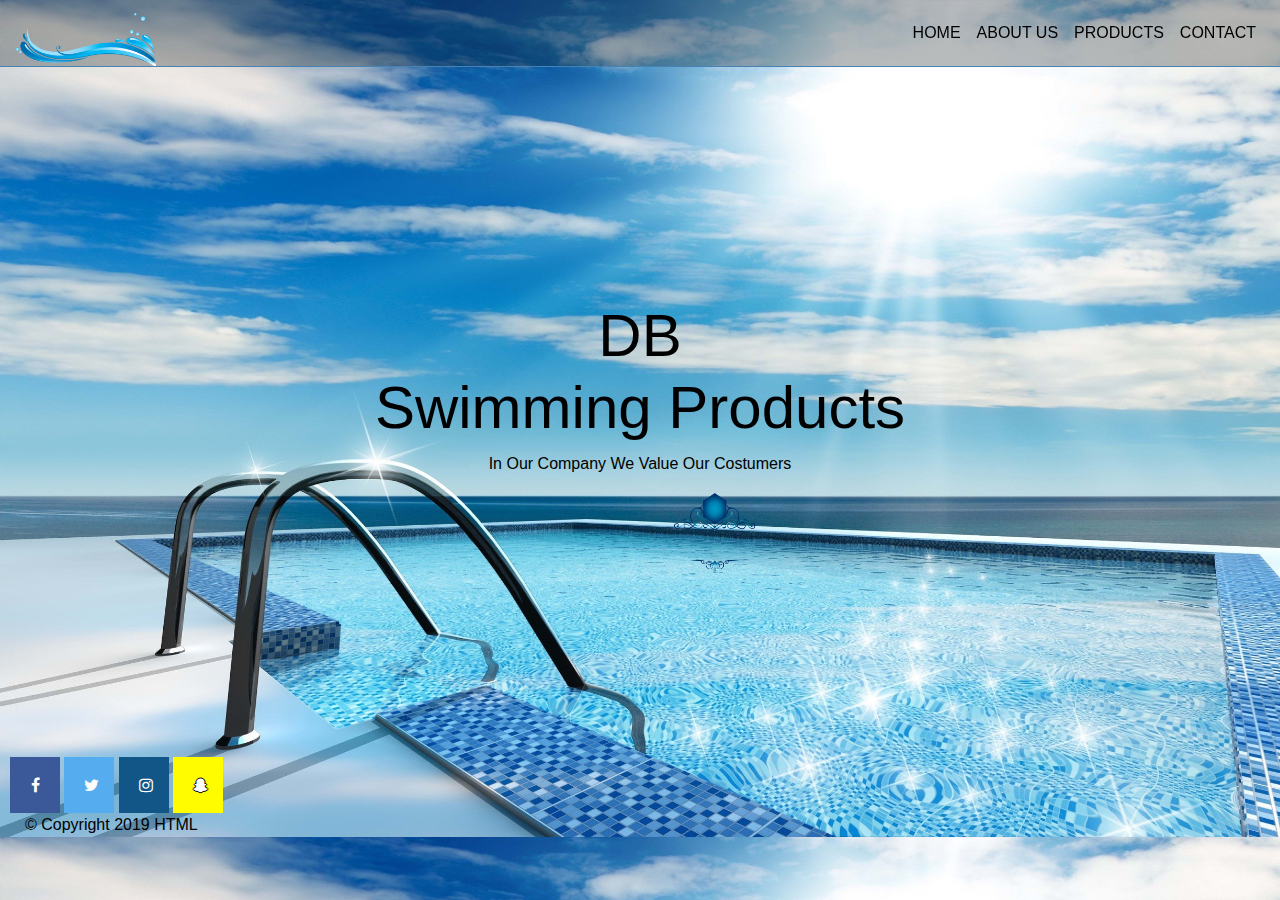
<file: index.html>
<!doctype html>
<html lang="en">
  <head>
    <!-- Required meta tags -->
    <meta charset="utf-8">
    <meta name="viewport" content="width=device-width, initial-scale=1, shrink-to-fit=no">

    <!-- Bootstrap CSS -->
    <link rel="stylesheet" href="https://stackpath.bootstrapcdn.com/bootstrap/4.3.1/css/bootstrap.min.css" integrity="sha384-ggOyR0iXCbMQv3Xipma34MD+dH/1fQ784/j6cY/iJTQUOhcWr7x9JvoRxT2MZw1T" crossorigin="anonymous">
    <link rel="stylesheet" href="lib/css/styles.css">
    <link rel="stylesheet" href="https://cdnjs.cloudflare.com/ajax/libs/font-awesome/4.7.0/css/font-awesome.min.css">
    <title></title>
  </head>
  <body>

  <nav class="navbar navbar-expand-lg fixed-top">
  
    <button class="navbar-toggler" type="button" data-toggle="collapse" data-target="#navigation-bar" aria-controls="navbarTogglerDemo03" aria-expanded="false" aria-label="Toggle navigation">
      <span class="navbar-toggler-icon">&#9776;</span>
    </button>
     <a class="navbar-brand" href="#"><img src="img/wavylogo.w.gif" class="img-fluid"></a>

    <div class="collapse navbar-collapse" id="navigation-bar">
      <ul class="navbar-nav ml-auto">
        <li class="nav-item"><a class="nav-link" href="index.html">HOME</a></li>
        <li class="nav-item"><a class="nav-link" href="about.html">ABOUT US</a></li>
        <li class="nav-item"><a class="nav-link" href="product.html">PRODUCTS</a></li>
        <li class="nav-item"><a class="nav-link" href="contact.html">CONTACT</a></li>
      </ul>
    </div>  
  </nav>

  <div>
  <h1 class="product-tittle">DB<br>Swimming Products</h1>
  <p class="subtittle">In Our Company We Value Our Costumers</p>
  <img src="img/logo.png" class="decor">
  </div>

  <!-- Optional JavaScript -->
  <!-- jQuery -->
  <script src="https://code.jquery.com/jquery-3.3.1.slim.min.js" integrity="sha384-q8i/X+965DzO0rT7abK41JStQIAqVgRVzpbzo5smXKp4YfRvH+8abtTE1Pi6jizo" crossorigin="anonymous"></script>
 
  <div class="social">
    <a href="#" class="fa fa-facebook"></a>
    <a href="#" class="fa fa-twitter"></a>
    <a href="#" class="fa fa-instagram"></a>
    <a href="#" class="fa fa-snapchat-ghost"></a>
  </div>

  <div>
  <footer>&COPY; Copyright 2019 HTML</footer>
  </div>
  
  </body>
</html>
</file>
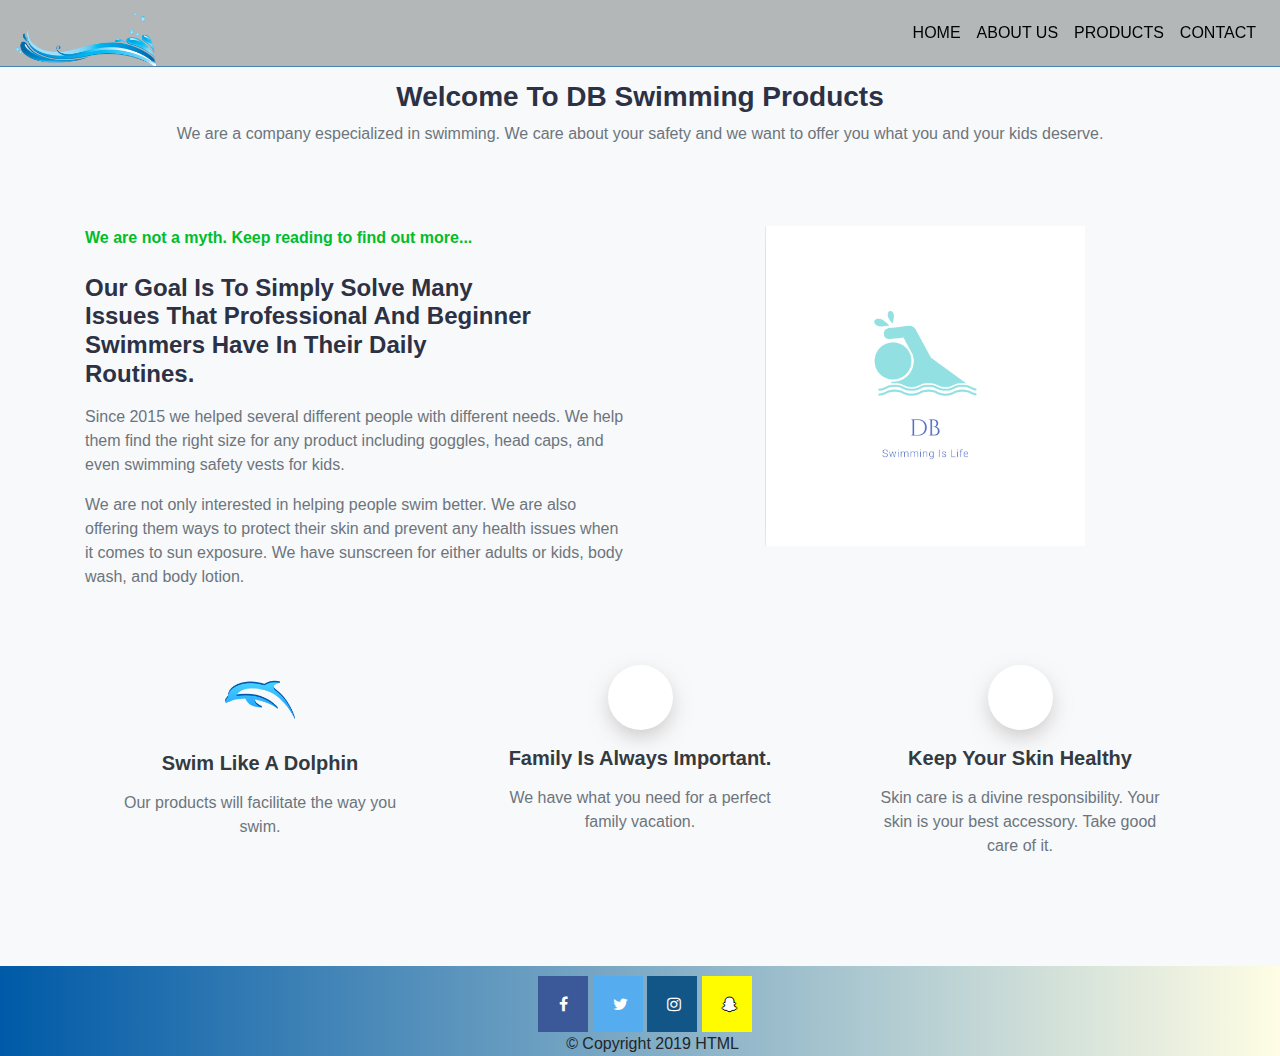
<file: about.html>
<!DOCTYPE html>
<html lang="en">

<head>
  <meta charset="UTF-8">
  <meta name="viewport" content="width=device-width, initial-scale=1, shrink-to-fit=no">
  <link rel="stylesheet" href="https://stackpath.bootstrapcdn.com/bootstrap/4.3.1/css/bootstrap.min.css"
    integrity="sha384-ggOyR0iXCbMQv3Xipma34MD+dH/1fQ784/j6cY/iJTQUOhcWr7x9JvoRxT2MZw1T" crossorigin="anonymous">
  <link rel="stylesheet" href="lib/css/about.css">
  <link rel="stylesheet" href="https://cdnjs.cloudflare.com/ajax/libs/font-awesome/4.7.0/css/font-awesome.min.css">
  <meta http-equiv="X-UA-Compatible" content="ie=edge">
  <title>Who We Are</title>
</head>

<body>
  <nav class="navbar navbar-expand-lg fixed-top">

    <button class="navbar-toggler" type="button" data-toggle="collapse" data-target="#navigation-bar"
      aria-controls="navbarTogglerDemo03" aria-expanded="false" aria-label="Toggle navigation">
      <span class="navbar-toggler-icon">&#9776;</span>
    </button>

    <a class="navbar-brand" href="#"><img src="img/wavylogo.w.gif" class="img-fluid"></a>

    <div class="collapse navbar-collapse" id="navigation-bar">
      <ul class="navbar-nav ml-auto">
        <li class="nav-item"><a class="nav-link" href="index.html">HOME</a></li>
        <li class="nav-item"><a class="nav-link" href="about.html">ABOUT US</a></li>
        <li class="nav-item"><a class="nav-link" href="product.html">PRODUCTS</a></li>
        <li class="nav-item"><a class="nav-link" href="contact.html">CONTACT</a></li>
      </ul>
    </div>
  </nav>

  <section class="section_all bg-light" id="about">
    <div class="container">
      <div class="row">
        <div class="col-lg-12">
          <div class="section_title_all text-center">
            <h3 class="font-weight-bold">Welcome To <span class="text-custom">DB Swimming Products</span></h3>
            <p class="section_subtitle mx-auto text-muted"> We are a company especialized in swimming. 
             We care about your safety and we want to offer you what you and your kids deserve.</p>
            <div class="">
              <i class=""></i>
            </div>
          </div>
        </div>
      </div>

      <div class="row vertical_content_manage mt-5">
        <div class="col-lg-6">
          <div class="about_header_main mt-3">
            <div class="about_icon_box">
              <p class="text_custom font-weight-bold">We are not a myth. Keep reading to find out more... </p>
            </div>
            <h4 class="about_heading text-capitalize font-weight-bold mt-4">Our goal is to simply solve many issues that professional
              and beginner swimmers have in their daily routines.</h4>
            <p class="text-muted mt-3">Since 2015 we helped several different people with different needs. We help them find 
              the right size for any product including goggles, head caps, and even swimming safety vests for kids.</p>

            <p class="text-muted mt-3"> We are not only interested in helping people swim better. We are also offering them ways to 
              protect their skin and prevent any health issues when it comes to sun exposure. We have sunscreen for either adults or kids,
              body wash, and body lotion.</p>
          </div>
        </div>
        <div class="col-lg-6">
          <div class="img_about mt-3">
            <img src="img/DB.png" alt="" class="img-fluid2 mx-auto d-block">
          </div>
        </div>
      </div>

      <div class="row mt-3">
        <div class="col-lg-4">
          <div class="about_content_box_all mt-3">
            <div class="about_detail text-center">
              <div class="about_icon">
               <img src="img/dolphin.png" class="symbols">
              </div>
              <h5 class="text-dark text-capitalize mt-3 font-weight-bold">Swim Like A Dolphin</h5>
              <p class="edu_desc mt-3 mb-0 text-muted"> Our products will facilitate the way you swim. </p>
            </div>
          </div>
        </div>

        <div class="col-lg-4">
          <div class="about_content_box_all mt-3">
            <div class="about_detail text-center">
              <div class="about_icon">
               <i class="fas fa-paper-plane"></i>
              </div>
              <h5 class="text-dark text-capitalize mt-3 font-weight-bold">Family Is Always Important.</h5>
              <p class="edu_desc mb-0 mt-3 text-muted">We have what you need for a perfect family vacation.</p>
            </div>
          </div>
        </div>

        <div class="col-lg-4">
          <div class="about_content_box_all mt-3">
            <div class="about_detail text-center">
              <div class="about_icon">
               <i class="fas fa-paper-plane"></i>
              </div>
              <h5 class="text-dark text-capitalize mt-3 font-weight-bold">Keep your skin healthy</h5>
              <p class="edu_desc mb-0 mt-3 text-muted">Skin care is a divine responsibility. Your skin is your best accessory. Take good care of it.</p>
            </div>
          </div>
        </div>
      </div>
    </div>
  </section>

  <div class="social">
    <a href="#" class="fa fa-facebook"></a>
    <a href="#" class="fa fa-twitter"></a>
    <a href="#" class="fa fa-instagram"></a>
    <a href="#" class="fa fa-snapchat-ghost"></a>
  </div>

  <div>
  <footer>&COPY; Copyright 2019 HTML</footer>
  </div>

</body>

</html>
</file>
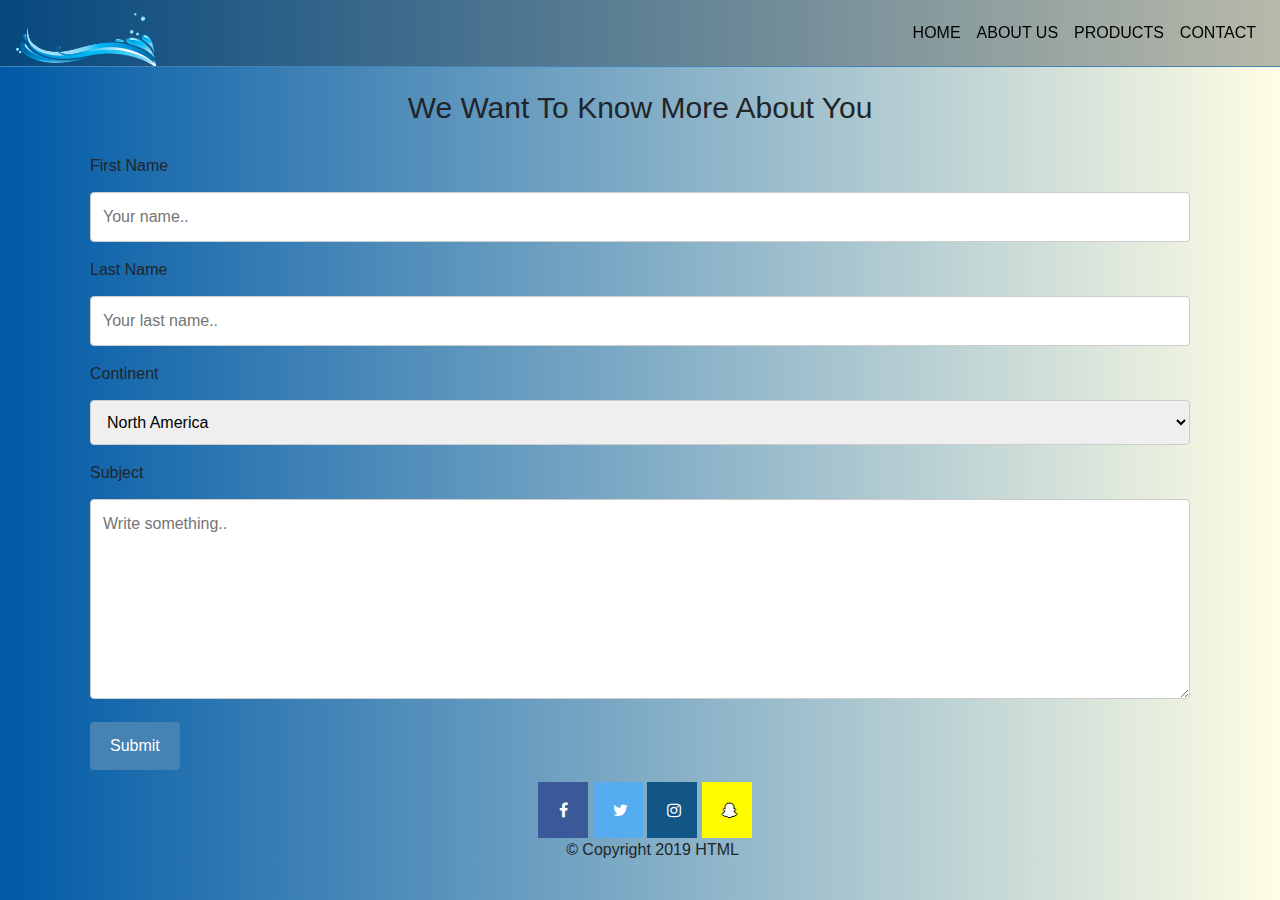
<file: contact.html>
<!doctype html>
<html lang="en">
  <head>
    <!-- Required meta tags -->
    <meta charset="utf-8">
    <meta name="viewport" content="width=device-width, initial-scale=1, shrink-to-fit=no">

    <!-- Bootstrap CSS -->
    <link rel="stylesheet" href="https://stackpath.bootstrapcdn.com/bootstrap/4.3.1/css/bootstrap.min.css" integrity="sha384-ggOyR0iXCbMQv3Xipma34MD+dH/1fQ784/j6cY/iJTQUOhcWr7x9JvoRxT2MZw1T" crossorigin="anonymous">
    <link rel="stylesheet" href="lib/css/contact.css">
    <link rel="stylesheet" href="https://cdnjs.cloudflare.com/ajax/libs/font-awesome/4.7.0/css/font-awesome.min.css">
    <title>Swimming Products</title>
  </head>
  <body>

      <nav class="navbar navbar-expand-lg fixed-top">
	
          <button class="navbar-toggler" type="button" data-toggle="collapse" data-target="#navigation-bar" aria-controls="navbarTogglerDemo03" aria-expanded="false" aria-label="Toggle navigation">
            <span class="navbar-toggler-icon">&#9776;</span>
          </button>
      
          <a class="navbar-brand" href="#"><img src="img/wavylogo.w.gif" class="img-fluid"></a>
      
          <div class="collapse navbar-collapse" id="navigation-bar">
            <ul class="navbar-nav ml-auto">
              <li class="nav-item"><a class="nav-link" href="index.html">HOME</a></li>
              <li class="nav-item"><a class="nav-link" href="about.html">ABOUT US</a></li>
              <li class="nav-item"><a class="nav-link" href="product.html">PRODUCTS</a></li>
              <li class="nav-item"><a class="nav-link" href="contact.html">CONTACT</a></li>
            </ul>
          </div>	
        </nav>

    <h1 class="contact">We Want To Know More About You</h1>

    <div class="container">
        <form action="action_page.php">
      
          <label for="fname">First Name</label>
          <input type="text" id="fname" name="firstname" placeholder="Your name.." required>
      
          <label for="lname">Last Name</label>
          <input type="text" id="lname" name="lastname" placeholder="Your last name.." required>
      
          <label for="continent">Continent</label>
          <select id="continent" name="continent">
            <option value="northamerica">North America</option>
            <option value="southamerica">South America</option>
            <option value="africa">Africa</option>
            <option value="europe">Europe</option>
            <option value="asia">Asia</option>
            <option value="australia">Australia</option> 
          </select>
      
          <label for="subject">Subject</label>
          <textarea id="subject" name="subject" placeholder="Write something.." style="height:200px"></textarea>
      
          <input type="submit" value="Submit">
      
        </form>
      </div>

    <!-- Optional JavaScript -->
    <!-- jQuery -->
    <script src="https://code.jquery.com/jquery-3.3.1.slim.min.js" integrity="sha384-q8i/X+965DzO0rT7abK41JStQIAqVgRVzpbzo5smXKp4YfRvH+8abtTE1Pi6jizo" crossorigin="anonymous"></script>
    
    <div class="social">
      <a href="#" class="fa fa-facebook"></a>
      <a href="#" class="fa fa-twitter"></a>
      <a href="#" class="fa fa-instagram"></a>
      <a href="#" class="fa fa-snapchat-ghost"></a>
    </div>
  
    <div>
    <footer>&COPY; Copyright 2019 HTML</footer>
    </div>

  </body>
</html>
</file>
<file: lib/css/styles.css>
/* This is going to be used for any modified/custom styling */
.navbar {
    border-bottom: 1px solid steelblue;
    font-family: 'Alegreya Sans', sans-serif;
    background: rgba(21, 31, 33, 0.3);
   
   
 }
  
 .product-tittle {
    text-align: center;
    margin-top: 300px;
    font-size: 60px;
 }
  
 body{
    color: black;
    font-family: 'Alegreya Sans', sans-serif;
    background: url(../../img/swimming.pool.jpg);
    background-size: cover;
 }
  
 .navbar-brand {
    height: 50px;
    width: 140px;
 }
  
 .nav-link {
    color: black;
    border: 15px  
 }
  
 /* Style all font awesome icons */
 .fa {
    padding: 20px;
    font-size: 30px;
    width: 50px;
    text-align: center;
    text-decoration: none;
   
  }
   /* Add a hover effect if you want */
  .fa:hover {
    opacity: 0.3;
  }
   /* Set a specific color for each brand */
   /* Facebook */
  .fa-facebook {
    background: #3B5998;
    color: white;
  }
   /* Twitter */
  .fa-twitter {
    background: #55ACEE;
    color: white;
  }
  /* Instagram */
  .fa-instagram {
    background: #125688;
    color: white;
  }
  
  .fa-snapchat-ghost {
    background: #fffc00;
    color: white;
    text-shadow: -1px 0 black, 0 1px black, 1px 0 black, 0 -1px black;
  }
  
  .social{
      margin-top: 185px;
      margin-left: 10px;
  }
  
  .subtittle{
      text-align: center;
  }
  
  footer{
      margin-left: 25px;
  }
  
  .decor{
      margin-left: 665px;
      height: 80px;
      width: 100px;
  }
</file>
<file: lib/css/about.css>
.navbar {
    border-bottom: 1px solid steelblue;
    font-family: 'Alegreya Sans', sans-serif;
	background: rgba(21, 31, 33, 0.3);
}

.navbar-brand {
    height: 50px;
	width: 140px;
}

.nav-link {
    color: black;
    border: 15px   
}

.who{
    text-align: center;
    margin-top: 100px;
}

 body{
    background: #005aa7; /* fallback for old browsers */
    background: -webkit-linear-gradient(to right, #005aa7, #fffde4); /* Chrome 10-25, Safari 5.1-6 */
    background: linear-gradient(to right, #005aa7, #fffde4); /* W3C, IE 10+/ Edge, Firefox 16+, Chrome 26+, Opera 12+, Safari 7+ */
}

h1, h2, h3, h4, h5, h6 {
    color: #2c3145;
}
a, a:hover, a:focus, a:active {
    text-decoration: none;
    outline: none;
}
ul {
    margin: 0;
    padding: 0;
    list-style: none;
}

.section_all {
    position: relative;
    padding-top: 80px;
    padding-bottom: 80px;
    min-height: 100vh;
}
.section-title {
    font-weight: 700;
    text-transform: capitalize;
    letter-spacing: 1px;
}

.section-subtitle {
    letter-spacing: 0.4px;
    line-height: 28px;
    max-width: 550px;
}

.section-title-border {
    background-color: #000;
    height: 1 3px;
    width: 44px;
}

.section-title-border-white {
    background-color: #fff;
    height: 2px;
    width: 100px;
}
.text_custom {
    color: #00bd2a;
}

.about_icon i {
    font-size: 22px;
    height: 65px;
    width: 65px;
    line-height: 65px;
    display: inline-block;
    background: #fff;
    border-radius: 35px;
    color: #00bd2a;
    box-shadow: 0 8px 20px -2px rgba(158, 152, 153, 0.5);
}

.about_header_main .about_heading {
    max-width: 450px;
    font-size: 24px;
}

.about_icon span {
    position: relative;
    top: -10px;
}

.about_content_box_all {
    padding: 28px;
}

.img-fluid2{
    height: 320px;
    width: 320px;
}

.symbols{
    height: 70px;
    width: 70px;
}

 /* Style all font awesome icons */
 .fa {
    padding: 20px;
    font-size: 30px;
    width: 50px;
    text-align: center;
    text-decoration: none;
   
  }
   /* Add a hover effect if you want */
  .fa:hover {
    opacity: 0.3;
  }
   /* Set a specific color for each brand */
   /* Facebook */
  .fa-facebook {
    background: #3B5998;
    color: white;
  }
   /* Twitter */
  .fa-twitter {
    background: #55ACEE;
    color: white;
  }
  /* Instagram */
  .fa-instagram {
    background: #125688;
    color: white;
  }
  
  .fa-snapchat-ghost {
    background: #fffc00;
    color: white;
    text-shadow: -1px 0 black, 0 1px black, 1px 0 black, 0 -1px black;
  }
  
  .social{
      text-align: center;
      margin-top: 10px;
      margin-left: 10px;
  }

  footer{
    text-align: center;
    margin-left: 25px;
}
</file>
<file: lib/css/contact.css>
/* Style inputs with type="text", select elements and textareas */
input[type=text], select, textarea {
    width: 100%; /* Full width */
    padding: 12px; /* Some padding */  
    border: 1px solid #ccc; /* Gray border */
    border-radius: 4px; /* Rounded borders */
    box-sizing: border-box; /* Make sure that padding and width stays in place */
    margin-top: 6px; /* Add a top margin */
    margin-bottom: 16px; /* Bottom margin */
    resize: vertical /* Allow the user to vertically resize the textarea (not horizontally) */
  }
  
  /* Style the submit button with a specific background color etc */
  input[type=submit] {
    background-color: steelblue;
    color: white;
    padding: 12px 20px;
    border: none;
    border-radius: 4px;
    cursor: pointer;
  }
  
  /* When moving the mouse over the submit button, add a darker blue color */
  input[type=submit]:hover {
    background-color: blue;
  }
  
  /* Add a background color and some padding around the form */
  .container {
    border-radius: 5px;
    padding: 20px;
    
  }

  .navbar {
    border-bottom: 1px solid steelblue;
    font-family: 'Alegreya Sans', sans-serif;
    background: rgba(21, 31, 33, 0.3);
      
}

.navbar-brand{
  height: 50px;
  width: 140px;
}

.contact{
  text-align: center;
  font-size: 30px;
}

body{
  margin-top: 90px;
  background: #005aa7; /* fallback for old browsers */
  background: -webkit-linear-gradient(to right, #005aa7, #fffde4); /* Chrome 10-25, Safari 5.1-6 */
  background: linear-gradient(to right, #005aa7, #fffde4); /* W3C, IE 10+/ Edge, Firefox 16+, Chrome 26+, Opera 12+, Safari 7+ */

}

.nav-link {
  color: black;
  border: 15px   
}

 /* Style all font awesome icons */
 .fa {
  padding: 20px;
  font-size: 30px;
  width: 50px;
  text-align: center;
  text-decoration: none;
 
}
 /* Add a hover effect if you want */
.fa:hover {
  opacity: 0.3;
}
 /* Set a specific color for each brand */
 /* Facebook */
.fa-facebook {
  background: #3B5998;
  color: white;
}
 /* Twitter */
.fa-twitter {
  background: #55ACEE;
  color: white;
}
/* Instagram */
.fa-instagram {
  background: #125688;
  color: white;
}

.fa-snapchat-ghost {
  background: #fffc00;
  color: white;
  text-shadow: -1px 0 black, 0 1px black, 1px 0 black, 0 -1px black;
}

.social{
    text-align: center;
    margin-top: -8px;
    margin-left: 10px;
}

footer{
  text-align: center;
  margin-left: 25px;
}
</file>
